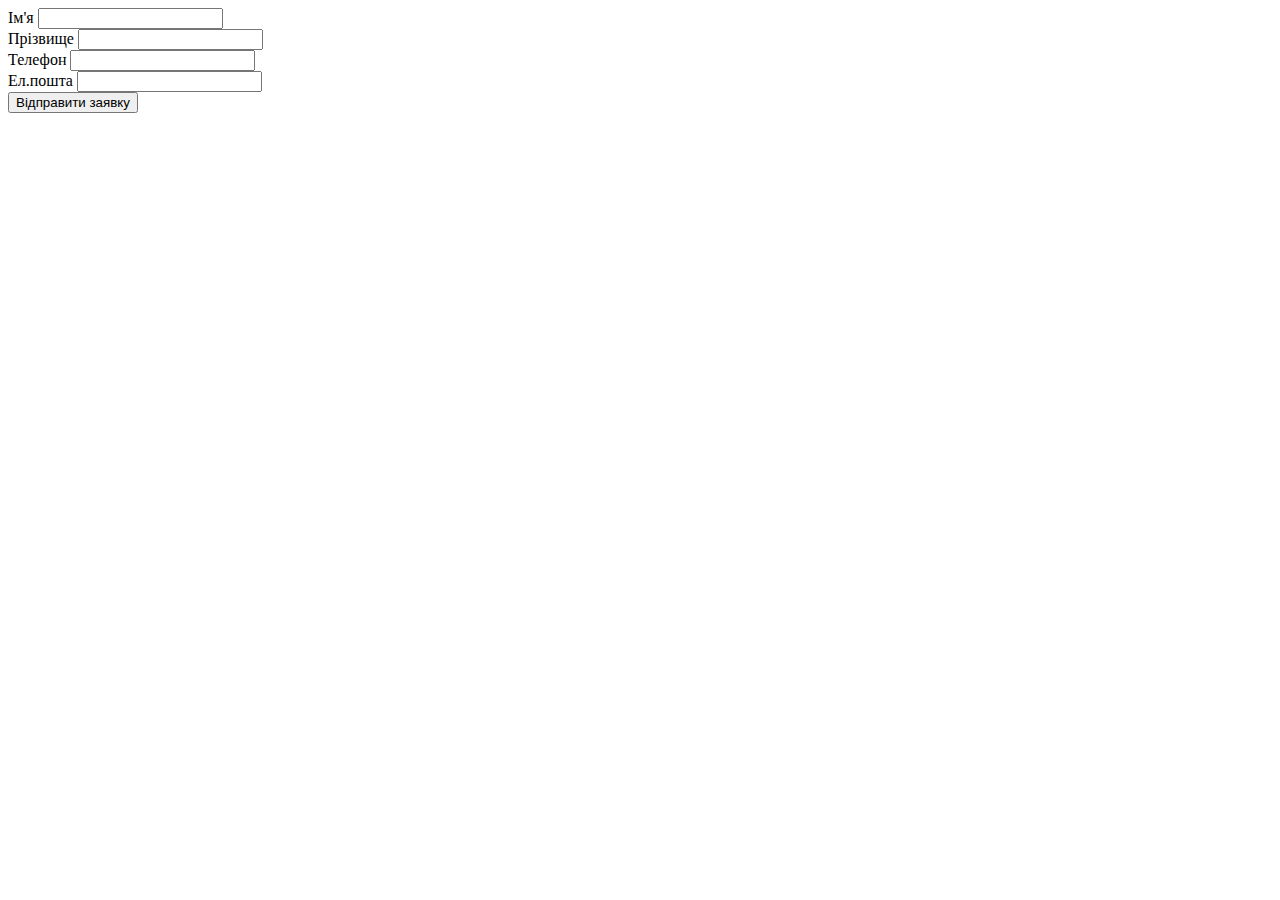
<file: index.html>
<!DOCTYPE html>
<html lang="en">
  <head>
    <meta charset="UTF-8" />
    <meta http-equiv="X-UA-Compatible" content="IE=edge" />
    <meta name="viewport" content="width=device-width, initial-scale=1.0" />
    <title>Forms</title>
    <link rel="stylesheet" href="./css/styles.css" />
  </head>
  <!-- Виводимо ім'я, телефон та пошту
Display name, phone number and email -->

  <!-- Вибираємо теми, на які хочемо робити доповідь
Select the topics you would like to report on -->

  <!-- Вибираємо свій рівень розробника
Choose your developer level -->

  <!-- Вибираємо, на кого орієнтована доповідь
Choose who the report is aimed at -->

  <!-- Вибираємо час доповіді https://caniuse.com/#search=datetime-local
Choose the time of the report https://caniuse.com/#search=datetime-local -->

  <!-- Завантажуємо презентацію
Loading the presentation -->

  <!-- Залишаємо коментар
Leave a comment -->

  <!-- Підтверджуємо політику конфіденційності
We confirm the privacy policy -->

  <body>
    <!-- read guide!!! -->
    <form class="js-speaker-form">
      <label for="user-first-name">Ім'я</label>
      <input type="text" name="user-first-name" id="user-first-name" />
      <br />
      <label for="user-last-name">Прізвище</label>
      <input type="text" name="user-last-name" id="user-last-name" />
      <br />
      <label for="tel">Телефон</label>
      <input type="tel" name="phone" id="tel" />
      <br />
      <label for="email">Ел.пошта</label>
      <input type="email" name="email" id="email" />
      <br />
      <button type="submit">Відправити заявку</button>
      <!-- <input type="button" value="Відправити заявку" /> Difficult to use css -->
   
    <script>
      (() => {
        document
          .querySelector('.js-speaker-form')
          .addEventListener('submit', e => {
            e.preventDefault();

            new FormData(e.currentTarget).forEach((value, name) =>
              console.log(`${name}: ${value}`),
            );

            e.currentTarget.reset();
          });
      })();
    </script>
  </body>
</html>
</file>
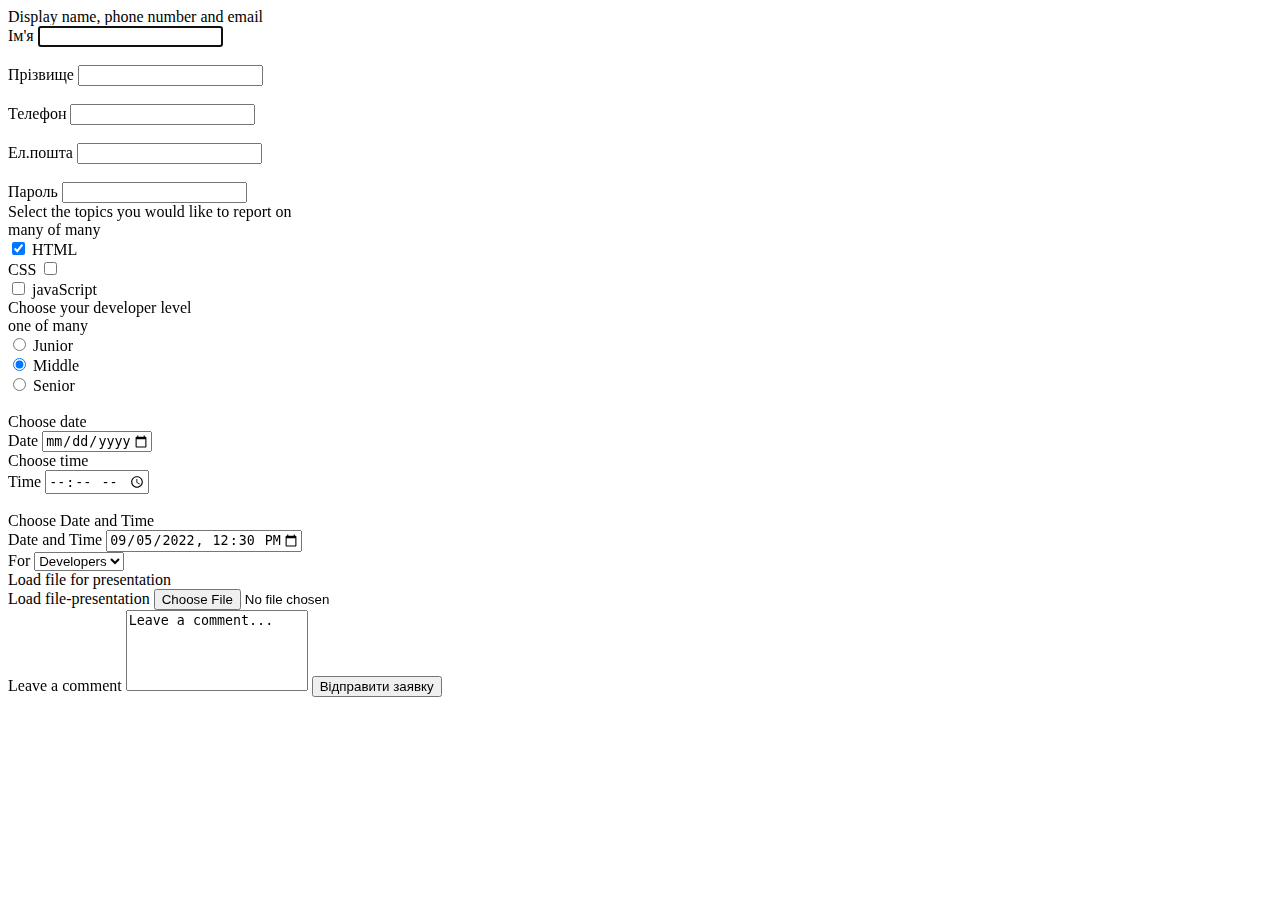
<file: form-autofocus-autocomplete.html>
<!DOCTYPE html>
<html lang="en">
  <head>
    <meta charset="UTF-8" />
    <meta http-equiv="X-UA-Compatible" content="IE=edge" />
    <meta name="viewport" content="width=device-width, initial-scale=1.0" />
    <title>form-autofocus-autocomplete</title>
    <link rel="stylesheet" href="./css/styles.css" />
  </head>
  <!-- Підтверджуємо політику конфіденційності
We confirm the privacy policy -->

  <body>
    <!-- read guide!!! -->
    <!-- ** text. tel, email fields: Виводимо ім'я, телефон та пошту
    Display name, phone number and email -->
    <form class="js-speaker-form">
      <p>Display name, phone number and email</p>

      <label for="user-first-name">Ім'я</label>
      <!-- autofocus only on one element on page -->
      <input
        type="text"
        name="user-first-name"
        id="user-first-name"
        autofocus
      />
      <br /><br />
      <label for="user-last-name">Прізвище</label>
      <input type="text" name="user-last-name" id="user-last-name" />
      <br /><br />
      <label for="tel">Телефон</label>
      <input type="tel" name="phone" id="tel" autocomplete="on" />
      <br /><br />
      <label for="email">Ел.пошта</label>
      <input type="email" name="email" id="email" />
      <br />
      <br />
      <label for="password">Пароль</label>
      <input type="password" name="password" id="password" autocomplete="off" />
      <br />
      <!-- ** Checkboxes: Вибираємо теми, на які хочемо робити доповідь
        Select the topics you would like to report on -->
      <p>Select the topics you would like to report on</p>
      <p>many of many</p>
      <!-- name must be the same not topic-1, topic-2, topic-3 ect. -->
      <!-- fieldset - can't use flexbox so use div -->
      <div role="group">
        <input type="checkbox" name="topic" value="HTML" id="html" checked />
        <label for="html">HTML</label>
        <br />
        <label for="css">CSS</label>
        <input type="checkbox" name="topic" value="CSS" id="css" />
        <br />
        <input
          type="checkbox"
          name="topic"
          value="javaScript"
          id="javascript"
        />
        <label for="javascript">javaScript</label>
        <br />
      </div>
      <!-- ** Radio button: Вибираємо свій рівень розробника
      Choose your developer level -->
      <p>Choose your developer level</p>
      <p>one of many</p>
      <div role="group">
        <input type="radio" name="level" value="junior" id="junior" />
        <label for="junior">Junior</label>
        <br />
        <input type="radio" name="level" value="middle" id="middle" checked />
        <label for="middle">Middle</label>
        <br />
        <input type="radio" name="level" value="senior" id="senior" />
        <label for="senior">Senior</label>
      </div>
      <br />
      <!-- Вибираємо час доповіді https://caniuse.com/#search=datetime-local
Choose the time of the report https://caniuse.com/#search=datetime-local -->

      <p>Choose date</p>
      <label for="date">Date</label>
      <input
        type="date"
        name="date"
        id="date"
        min="2022-09-01"
        max="2022-09-07"
      />
      <br />
      <p>Choose time</p>
      <label for="time">Time</label>
      <input type="time" name="time" id="time" min="10:30" max="12:12" />
      <br />
      <br />
      <p>Choose Date and Time</p>
      <label for="datetime">Date and Time</label>
      <input
        type="datetime-local"
        name="datetime"
        id="datetime"
        value="2022-09-05T12:30"
        min="2022-09-01T10:10"
        max="2022-09-07T12:12"
      />
      <br />

      <!-- ** Select: Вибираємо, на кого орієнтована доповідь
        Choose who the report is aimed at -->
      <!-- The second value will be selected initially -->
      <label for="choice">For</label>
      <select name="choice" id="choice">
        <option value="boss">Boss</option>
        <option value="developer" selected>Developers</option>
        <option value="front-end">Front End</option>
      </select>
      <br />

      <!-- Завантажуємо презентацію
Loading the presentation -->
      <p>Load file for presentation</p>
      <label for="pdf">Load file-presentation</label>
      <input type="file" name="pdf" id="pdf" />
      <br />

      <!-- Залишаємо коментар
Leave a comment -->
      <!-- <p>Leave a comment</p> -->
      <label for="comments">Leave a comment</label>
      <textarea name="comments" id="comments" rows="5">
Leave a comment...</textarea
      >
      <!-- ** button OR input button: Вибираємо кнопки
        Select the buttons -->
      <button type="submit">Відправити заявку</button>
      <!-- <input type="button" value="Відправити заявку" /> Difficult to use css -->
    </form>
    <script>
      (() => {
        document
          .querySelector('.js-speaker-form')
          .addEventListener('submit', e => {
            e.preventDefault();

            new FormData(e.currentTarget).forEach((value, name) =>
              console.log(`${name}: ${value}`),
            );

            e.currentTarget.reset();
          });
      })();
    </script>
  </body>
</html>
</file>
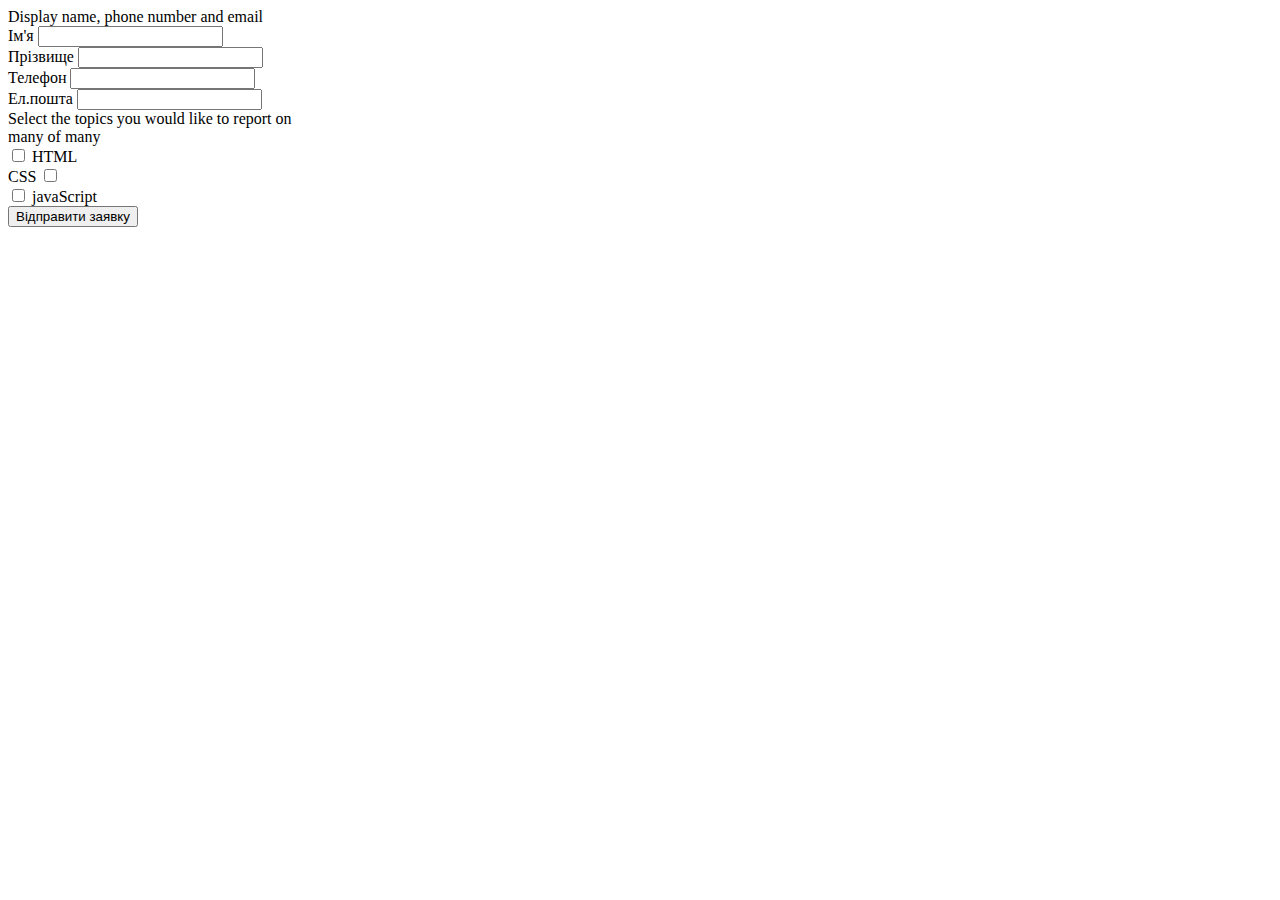
<file: form-checkboxes.html>
<!DOCTYPE html>
<html lang="en">
  <head>
    <meta charset="UTF-8" />
    <meta http-equiv="X-UA-Compatible" content="IE=edge" />
    <meta name="viewport" content="width=device-width, initial-scale=1.0" />
    <title>form-checkboxes</title>
    <link rel="stylesheet" href="./css/styles.css" />
  </head>

  <!-- Вибираємо свій рівень розробника
Choose your developer level -->

  <!-- Вибираємо, на кого орієнтована доповідь
Choose who the report is aimed at -->

  <!-- Вибираємо час доповіді https://caniuse.com/#search=datetime-local
Choose the time of the report https://caniuse.com/#search=datetime-local -->

  <!-- Завантажуємо презентацію
Loading the presentation -->

  <!-- Залишаємо коментар
Leave a comment -->

  <!-- Підтверджуємо політику конфіденційності
We confirm the privacy policy -->

  <body>
    <!-- read guide!!! -->
    <!-- ** text. tel, email fields: Виводимо ім'я, телефон та пошту
    Display name, phone number and email -->
    <form class="js-speaker-form">
      <p>Display name, phone number and email</p>

      <label for="user-first-name">Ім'я</label>
      <input type="text" name="user-first-name" id="user-first-name" />
      <br />
      <label for="user-last-name">Прізвище</label>
      <input type="text" name="user-last-name" id="user-last-name" />
      <br />
      <label for="tel">Телефон</label>
      <input type="tel" name="phone" id="tel" />
      <br />
      <label for="email">Ел.пошта</label>
      <input type="email" name="email" id="email" />
      <br />
      <!-- ** Checkboxes: Вибираємо теми, на які хочемо робити доповідь
        Select the topics you would like to report on -->
      <p>Select the topics you would like to report on</p>
      <p>many of many</p>
      <!-- name must be the same not topic-1, topic-2, topic-3 ect. -->
      <!-- fieldset - can't use flexbox so use div -->
      <div role="group">
        <input type="checkbox" name="topic" value="HTML" id="html" />
        <label for="html">HTML</label>
        <br />
        <label for="css">CSS</label>
        <input type="checkbox" name="topic" value="CSS" id="css" />
        <br />
        <input
          type="checkbox"
          name="topic"
          value="javaScript"
          id="javascript"
        />
        <label for="javascript">javaScript</label>
        <br />
      </div>
      <!-- ** button OR input button: Вибираємо кнопки
        Select the buttons -->
      <button type="submit">Відправити заявку</button>
      <!-- <input type="button" value="Відправити заявку" /> Difficult to use css -->
    </form>
    <script>
      (() => {
        document
          .querySelector('.js-speaker-form')
          .addEventListener('submit', e => {
            e.preventDefault();

            new FormData(e.currentTarget).forEach((value, name) =>
              console.log(`${name}: ${value}`),
            );

            e.currentTarget.reset();
          });
      })();
    </script>
  </body>
</html>
</file>
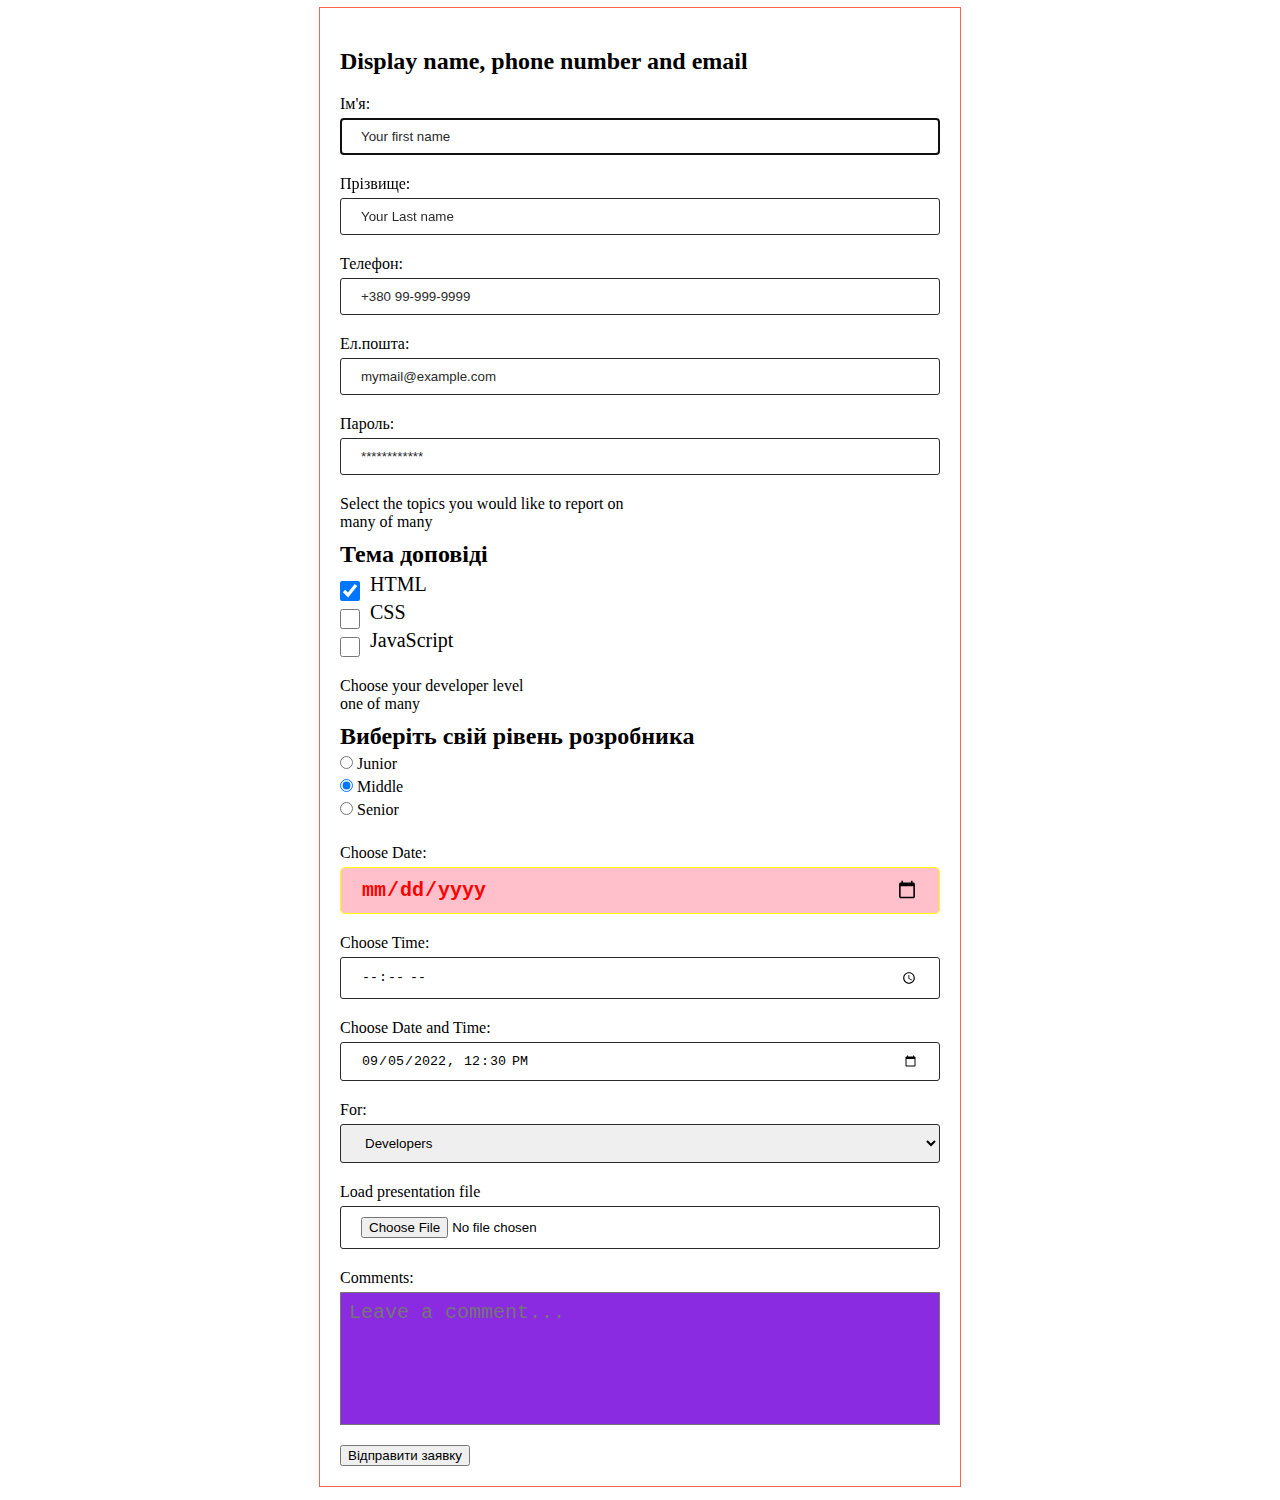
<file: form-css-styling.html>
<!DOCTYPE html>
<html lang="en">
  <head>
    <meta charset="UTF-8" />
    <meta http-equiv="X-UA-Compatible" content="IE=edge" />
    <meta name="viewport" content="width=device-width, initial-scale=1.0" />
    <title>form-css-styling</title>
    <link rel="stylesheet" href="./css/styles.css" />
  </head>
  <!-- Підтверджуємо політику конфіденційності
We confirm the privacy policy -->

  <body>
    <!-- read guide!!! -->
    <!-- ** text. tel, email fields: Виводимо ім'я, телефон та пошту
Display name, phone number and email -->
    <form class="form js-speaker-form">
      <div class="form-field">
        <h2>Display name, phone number and email</h2>

        <label for="user-first-name" class="form-label">Ім'я: </label>
        <!-- autofocus only on one element on page -->
        <input
          class="form-input"
          type="text"
          name="user-first-name"
          id="user-first-name"
          autofocus
          placeholder="Your first name"
        />
      </div>
      <div class="form-field">
        <label for="user-last-name" class="form-label">Прізвище: </label>
        <input
          type="text"
          name="user-last-name"
          id="user-last-name"
          placeholder="Your Last name"
        />
      </div>
      <div class="form-field">
        <label for="tel" class="form-label">Телефон: </label>
        <input
          type="tel"
          name="phone"
          id="tel"
          autocomplete="on"
          placeholder="+380 99-999-9999"
        />
      </div>
      <div class="form-field">
        <label for="email" class="form-label">Ел.пошта: </label>
        <input
          type="email"
          name="email"
          id="email"
          placeholder="mymail@example.com"
        />
      </div>
      <div class="form-field">
        <label for="password" class="form-label">Пароль: </label>
        <input
          type="password"
          name="password"
          id="password"
          autocomplete="off"
          placeholder="************"
        />
      </div>
      <div class="form-field">
        <!-- ** Checkboxes: Вибираємо теми, на які хочемо робити доповідь
Select the topics you would like to report on -->
        <p>Select the topics you would like to report on</p>
        <p>many of many</p>
        <!-- name must be the same not topic-1, topic-2, topic-3 ect. -->
        <!-- fieldset - can't use flexbox so use div -->
        <div role="group" class="group">
          <h2 class="group-title">Тема доповіді</h2>
          <ul class="topic-options">
            <li class="topic-options-item">
              <input
                type="checkbox"
                class="topic-options-checkbox"
                name="topic"
                value="HTML"
                id="html"
                checked
              />
              <label for="html" class="topic-options-label">HTML</label>
            </li>
            <li>
              <input
                type="checkbox"
                class="topic-options-checkbox"
                name="topic"
                value="CSS"
                id="css"
              />
              <label for="css" class="topic-options-label">CSS</label>
            </li>
            <li>
              <input
                type="checkbox"
                class="topic-options-checkbox"
                name="topic"
                value="javaScript"
                id="javascript"
              />
              <label for="javascript" class="topic-options-label"
                >JavaScript</label
              >
            </li>
          </ul>
        </div>
      </div>

      <!-- ** Radio button: Вибираємо свій рівень розробника
Choose your developer level -->
      <div class="form-field">
        <p>Choose your developer level</p>
        <p>one of many</p>
        <div role="group" class="group">
          <h2 class="group-title">Виберіть свій рівень розробника</h2>
          <ul class="developer-levels">
            <li class="developer-levels-item">
              <input
                type="radio"
                class="developer-levels-radio"
                name="level"
                value="junior"
                id="junior"
              />
              <label for="junior" class="form-label">Junior</label>
            </li>
            <li class="developer-levels-item">
              <input
                type="radio"
                class="developer-levels-radio"
                name="level"
                value="middle"
                id="middle"
                checked
              />
              <label for="middle" class="form-label">Middle</label>
            </li>
            <li class="developer-levels-item">
              <input
                type="radio"
                class="developer-levels-radio"
                name="level"
                value="senior"
                id="senior"
              />
              <label for="senior" class="form-label">Senior</label>
            </li>
          </ul>
        </div>
      </div>
      <div class="form-field">
        <!-- Вибираємо час доповіді https://caniuse.com/#search=datetime-local
Choose the time of the report https://caniuse.com/#search=datetime-local -->

        <!-- <p>Choose date</p> -->
        <label for="date" class="form-label">Choose Date: </label>
        <input
          type="date"
          name="date"
          id="date"
          class="date"
          min="2022-09-01"
          max="2022-09-07"
        />
      </div>
      <div class="form-field">
        <!-- <p>Choose time</p> -->
        <label for="time" class="form-label">Choose Time: </label>
        <input type="time" name="time" id="time" min="10:30" max="12:12" />
      </div>
      <div class="form-field">
        <!-- <p>Choose Date and Time</p> -->
        <label for="datetime" class="form-label">Choose Date and Time: </label>
        <input
          type="datetime-local"
          name="datetime"
          id="datetime"
          value="2022-09-05T12:30"
          min="2022-09-01T10:10"
          max="2022-09-07T12:12"
        />
      </div>
      <div class="form-field">
        <!-- ** Select: Вибираємо, на кого орієнтована доповідь
Choose who the report is aimed at -->
        <!-- The second value will be selected initially -->
        <label for="choice" class="form-label">For: </label>
        <select name="choice" id="choice">
          <option value="boss">Boss</option>
          <option value="developer" selected>Developers</option>
          <option value="front-end">Front End</option>
        </select>
      </div>
      <div class="form-field">
        <!-- Завантажуємо презентацію
Loading the presentation -->
        <!-- <p>Load file for presentation</p> -->
        <label for="pdf" class="form-label">Load presentation file</label>
        <input type="file" name="pdf" id="pdf" />
      </div>
      <div class="form-field">
        <!-- Залишаємо коментар
Leave a comment -->
        <!-- <p>Leave a comment</p> -->
        <label for="comments" class="form-label">Comments: </label>
        <textarea
          name="comments"
          id="comments"
          class="text-comments"
          rows="5"
          placeholder="Leave a comment..."
        ></textarea>
      </div>

      <!-- ** button OR input button: Вибираємо кнопки
Select the buttons -->
      <button type="submit">Відправити заявку</button>
      <!-- <input type="button" value="Відправити заявку" /> Difficult to use css -->
    </form>
    <script>
      (() => {
        document
          .querySelector('.js-speaker-form')
          .addEventListener('submit', e => {
            e.preventDefault();

            new FormData(e.currentTarget).forEach((value, name) =>
              console.log(`${name}: ${value}`),
            );

            e.currentTarget.reset();
          });
      })();
    </script>
  </body>
</html>
</file>
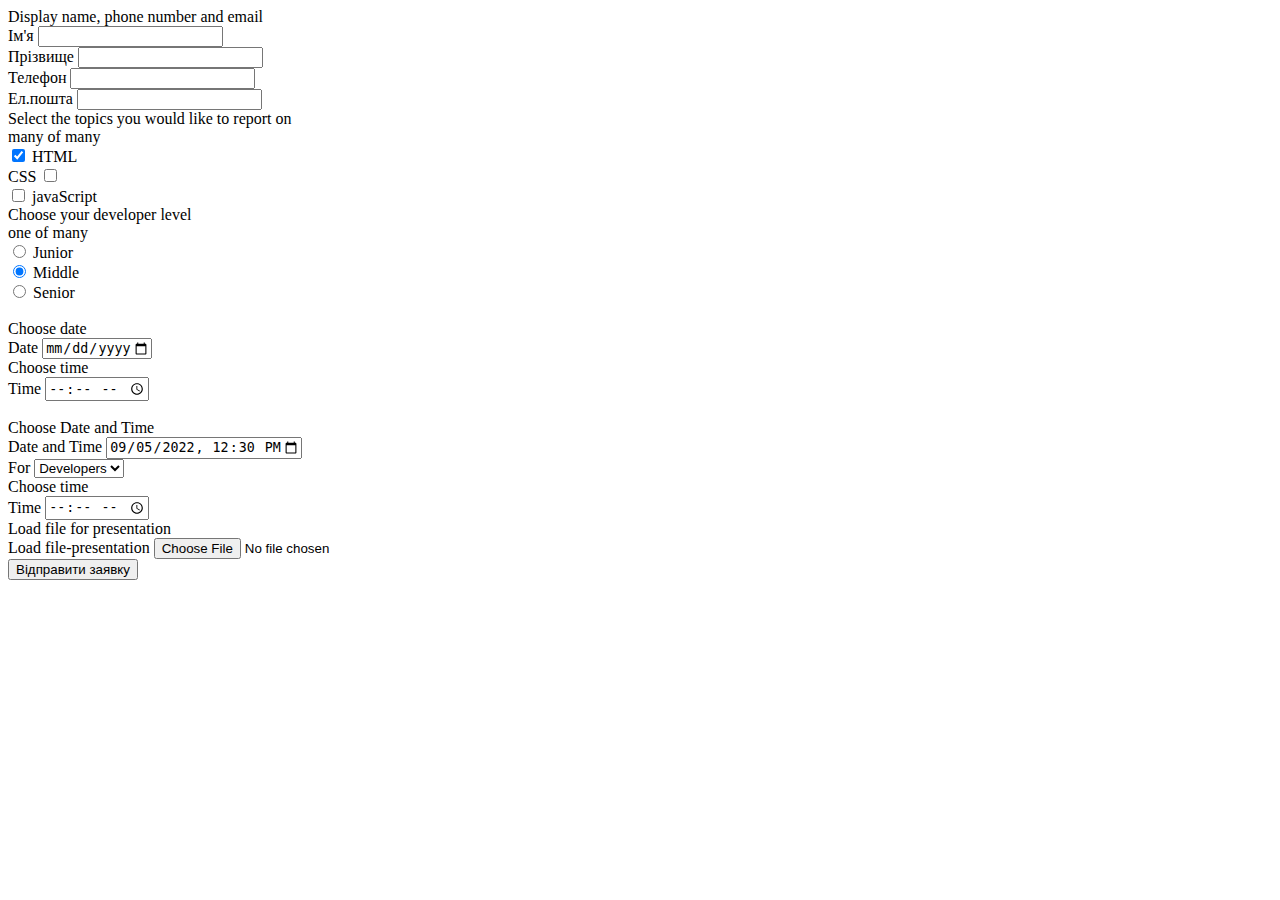
<file: form-load-file.html>
<!DOCTYPE html>
<html lang="en">
  <head>
    <meta charset="UTF-8" />
    <meta http-equiv="X-UA-Compatible" content="IE=edge" />
    <meta name="viewport" content="width=device-width, initial-scale=1.0" />
    <title>form-load-file</title>
    <link rel="stylesheet" href="./css/styles.css" />
  </head>

  <!-- Залишаємо коментар
Leave a comment -->

  <!-- Підтверджуємо політику конфіденційності
We confirm the privacy policy -->

  <body>
    <!-- read guide!!! -->
    <!-- ** text. tel, email fields: Виводимо ім'я, телефон та пошту
    Display name, phone number and email -->
    <form class="js-speaker-form">
      <p>Display name, phone number and email</p>

      <label for="user-first-name">Ім'я</label>
      <input type="text" name="user-first-name" id="user-first-name" />
      <br />
      <label for="user-last-name">Прізвище</label>
      <input type="text" name="user-last-name" id="user-last-name" />
      <br />
      <label for="tel">Телефон</label>
      <input type="tel" name="phone" id="tel" />
      <br />
      <label for="email">Ел.пошта</label>
      <input type="email" name="email" id="email" />
      <br />
      <!-- ** Checkboxes: Вибираємо теми, на які хочемо робити доповідь
        Select the topics you would like to report on -->
      <p>Select the topics you would like to report on</p>
      <p>many of many</p>
      <!-- name must be the same not topic-1, topic-2, topic-3 ect. -->
      <!-- fieldset - can't use flexbox so use div -->
      <div role="group">
        <input type="checkbox" name="topic" value="HTML" id="html" checked />
        <label for="html">HTML</label>
        <br />
        <label for="css">CSS</label>
        <input type="checkbox" name="topic" value="CSS" id="css" />
        <br />
        <input
          type="checkbox"
          name="topic"
          value="javaScript"
          id="javascript"
        />
        <label for="javascript">javaScript</label>
        <br />
      </div>
      <!-- ** Radio button: Вибираємо свій рівень розробника
      Choose your developer level -->
      <p>Choose your developer level</p>
      <p>one of many</p>
      <div role="group">
        <input type="radio" name="level" value="junior" id="junior" />
        <label for="junior">Junior</label>
        <br />
        <input type="radio" name="level" value="middle" id="middle" checked />
        <label for="middle">Middle</label>
        <br />
        <input type="radio" name="level" value="senior" id="senior" />
        <label for="senior">Senior</label>
      </div>
      <br />
      <!-- Вибираємо час доповіді https://caniuse.com/#search=datetime-local
Choose the time of the report https://caniuse.com/#search=datetime-local -->

      <p>Choose date</p>
      <label for="date">Date</label>
      <input
        type="date"
        name="date"
        id="date"
        min="2022-09-01"
        max="2022-09-07"
      />
      <br />
      <p>Choose time</p>
      <label for="time">Time</label>
      <input type="time" name="time" id="time" min="10:30" max="12:12" />
      <br />
      <br />
      <p>Choose Date and Time</p>
      <label for="datetime">Date and Time</label>
      <input
        type="datetime-local"
        name="datetime"
        id="datetime"
        value="2022-09-05T12:30"
        min="2022-09-01T10:10"
        max="2022-09-07T12:12"
      />
      <br />

      <!-- ** Select: Вибираємо, на кого орієнтована доповідь
        Choose who the report is aimed at -->
      <!-- The second value will be selected initially -->
      <label for="choice">For</label>
      <select name="choice" id="choice">
        <option value="boss">Boss</option>
        <option value="developer" selected>Developers</option>
        <option value="front-end">Front End</option>
      </select>
      <br />

      <p>Choose time</p>
      <label for="time">Time</label>
      <input type="time" name="time" id="time" min="10:30" max="12:12" />
      <br />

      <!-- Завантажуємо презентацію
Loading the presentation -->
      <p>Load file for presentation</p>
      <label for="pdf">Load file-presentation</label>
      <input type="file" name="pdf" id="pdf" />
      <br />
      <!-- ** button OR input button: Вибираємо кнопки
        Select the buttons -->
      <button type="submit">Відправити заявку</button>
      <!-- <input type="button" value="Відправити заявку" /> Difficult to use css -->
    </form>
    <script>
      (() => {
        document
          .querySelector('.js-speaker-form')
          .addEventListener('submit', e => {
            e.preventDefault();

            new FormData(e.currentTarget).forEach((value, name) =>
              console.log(`${name}: ${value}`),
            );

            e.currentTarget.reset();
          });
      })();
    </script>
  </body>
</html>
</file>
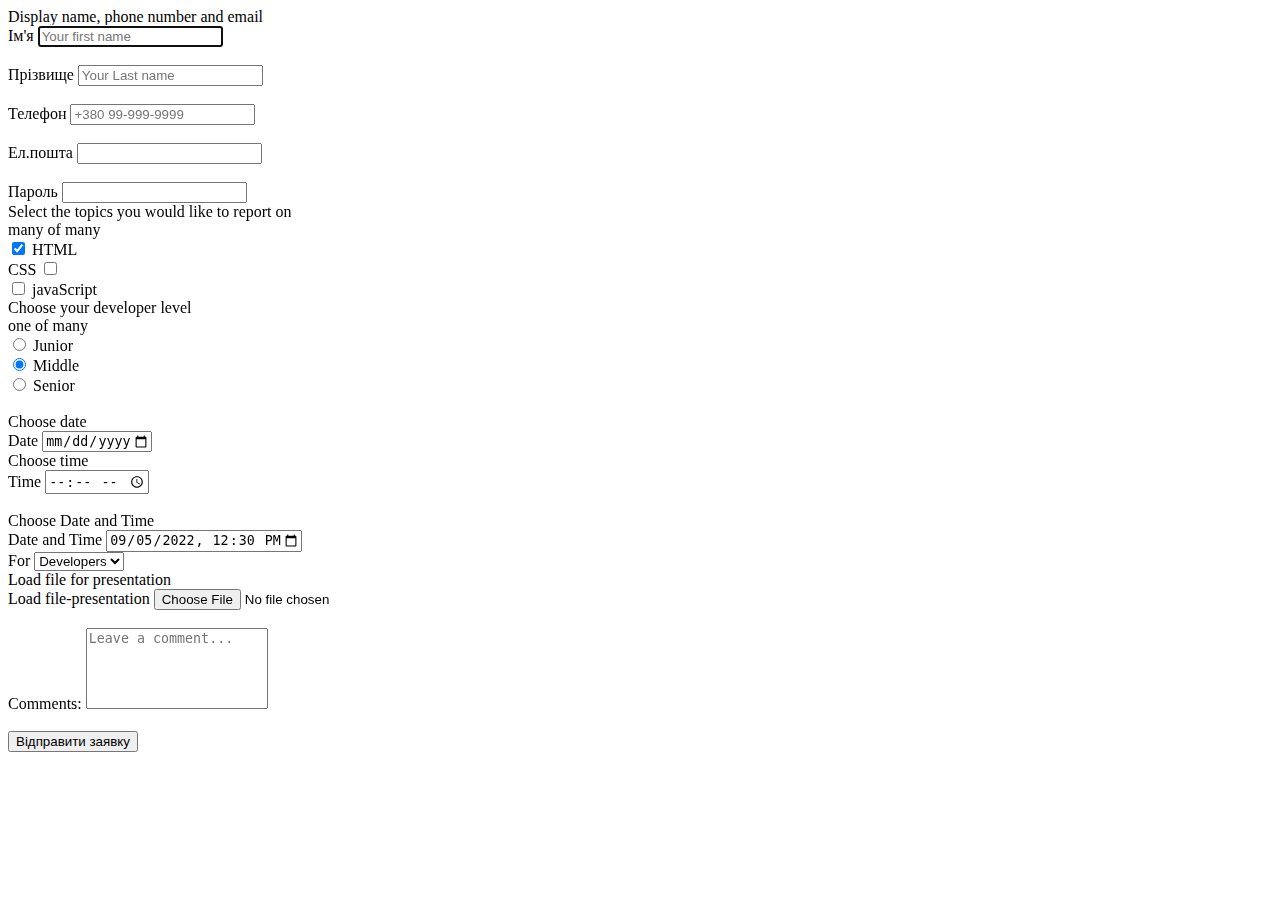
<file: form-placeholder.html>
<!DOCTYPE html>
<html lang="en">
  <head>
    <meta charset="UTF-8" />
    <meta http-equiv="X-UA-Compatible" content="IE=edge" />
    <meta name="viewport" content="width=device-width, initial-scale=1.0" />
    <title>form-placeholder</title>
    <link rel="stylesheet" href="./css/styles.css" />
  </head>
  <!-- Підтверджуємо політику конфіденційності
We confirm the privacy policy -->

  <body>
    <!-- read guide!!! -->
    <!-- ** text. tel, email fields: Виводимо ім'я, телефон та пошту
    Display name, phone number and email -->
    <form class="js-speaker-form">
      <p>Display name, phone number and email</p>

      <label for="user-first-name">Ім'я</label>
      <!-- autofocus only on one element on page -->
      <input
        type="text"
        name="user-first-name"
        id="user-first-name"
        autofocus
        placeholder="Your first name"
      />
      <br /><br />
      <label for="user-last-name">Прізвище</label>
      <input
        type="text"
        name="user-last-name"
        id="user-last-name"
        placeholder="Your Last name"
      />
      <br /><br />
      <label for="tel">Телефон</label>
      <input
        type="tel"
        name="phone"
        id="tel"
        autocomplete="on"
        placeholder="+380 99-999-9999"
      />
      <br /><br />
      <label for="email">Ел.пошта</label>
      <input type="email" name="email" id="email" />
      <br />
      <br />
      <label for="password">Пароль</label>
      <input type="password" name="password" id="password" autocomplete="off" />
      <br />
      <!-- ** Checkboxes: Вибираємо теми, на які хочемо робити доповідь
        Select the topics you would like to report on -->
      <p>Select the topics you would like to report on</p>
      <p>many of many</p>
      <!-- name must be the same not topic-1, topic-2, topic-3 ect. -->
      <!-- fieldset - can't use flexbox so use div -->
      <div role="group">
        <input type="checkbox" name="topic" value="HTML" id="html" checked />
        <label for="html">HTML</label>
        <br />
        <label for="css">CSS</label>
        <input type="checkbox" name="topic" value="CSS" id="css" />
        <br />
        <input
          type="checkbox"
          name="topic"
          value="javaScript"
          id="javascript"
        />
        <label for="javascript">javaScript</label>
        <br />
      </div>
      <!-- ** Radio button: Вибираємо свій рівень розробника
      Choose your developer level -->
      <p>Choose your developer level</p>
      <p>one of many</p>
      <div role="group">
        <input type="radio" name="level" value="junior" id="junior" />
        <label for="junior">Junior</label>
        <br />
        <input type="radio" name="level" value="middle" id="middle" checked />
        <label for="middle">Middle</label>
        <br />
        <input type="radio" name="level" value="senior" id="senior" />
        <label for="senior">Senior</label>
      </div>
      <br />
      <!-- Вибираємо час доповіді https://caniuse.com/#search=datetime-local
Choose the time of the report https://caniuse.com/#search=datetime-local -->

      <p>Choose date</p>
      <label for="date">Date</label>
      <input
        type="date"
        name="date"
        id="date"
        min="2022-09-01"
        max="2022-09-07"
      />
      <br />
      <p>Choose time</p>
      <label for="time">Time</label>
      <input type="time" name="time" id="time" min="10:30" max="12:12" />
      <br />
      <br />
      <p>Choose Date and Time</p>
      <label for="datetime">Date and Time</label>
      <input
        type="datetime-local"
        name="datetime"
        id="datetime"
        value="2022-09-05T12:30"
        min="2022-09-01T10:10"
        max="2022-09-07T12:12"
      />
      <br />

      <!-- ** Select: Вибираємо, на кого орієнтована доповідь
        Choose who the report is aimed at -->
      <!-- The second value will be selected initially -->
      <label for="choice">For</label>
      <select name="choice" id="choice">
        <option value="boss">Boss</option>
        <option value="developer" selected>Developers</option>
        <option value="front-end">Front End</option>
      </select>
      <br />

      <!-- Завантажуємо презентацію
Loading the presentation -->
      <p>Load file for presentation</p>
      <label for="pdf">Load file-presentation</label>
      <input type="file" name="pdf" id="pdf" />
      <br /><br />

      <!-- Залишаємо коментар
Leave a comment -->
      <!-- <p>Leave a comment</p> -->
      <label for="comments">Comments:</label>
      <textarea
        name="comments"
        id="comments"
        rows="5"
        placeholder="Leave a comment..."
      ></textarea>
      <br /><br />
      <!-- ** button OR input button: Вибираємо кнопки
        Select the buttons -->
      <button type="submit">Відправити заявку</button>
      <!-- <input type="button" value="Відправити заявку" /> Difficult to use css -->
    </form>
    <script>
      (() => {
        document
          .querySelector('.js-speaker-form')
          .addEventListener('submit', e => {
            e.preventDefault();

            new FormData(e.currentTarget).forEach((value, name) =>
              console.log(`${name}: ${value}`),
            );

            e.currentTarget.reset();
          });
      })();
    </script>
  </body>
</html>
</file>
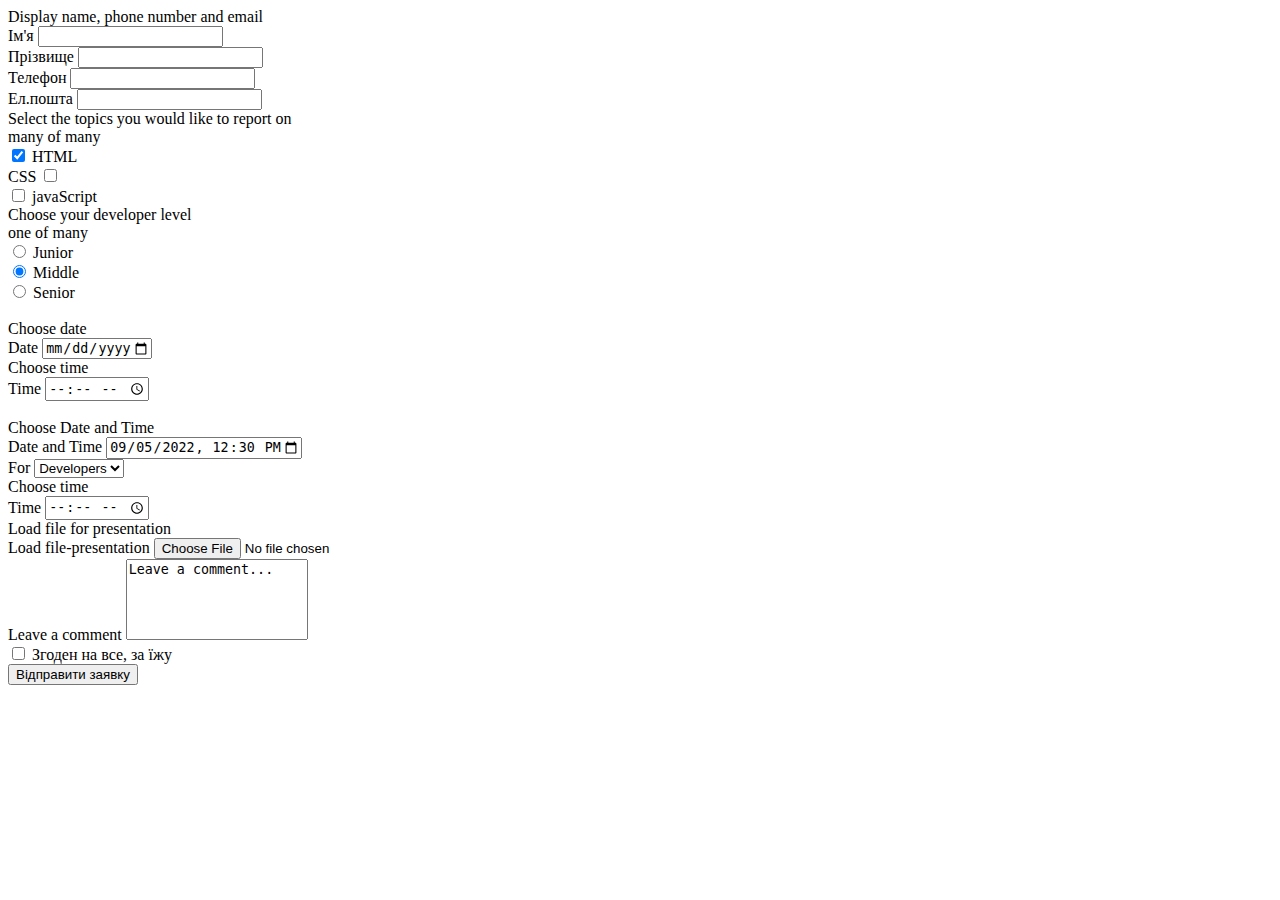
<file: form-policy.html>
<!DOCTYPE html>
<html lang="en">
  <head>
    <meta charset="UTF-8" />
    <meta http-equiv="X-UA-Compatible" content="IE=edge" />
    <meta name="viewport" content="width=device-width, initial-scale=1.0" />
    <title>form-policy</title>
    <link rel="stylesheet" href="./css/styles.css" />
  </head>

  <body>
    <!-- read guide!!! -->
    <!-- ** text. tel, email fields: Виводимо ім'я, телефон та пошту
    Display name, phone number and email -->
    <form class="js-speaker-form">
      <p>Display name, phone number and email</p>

      <label for="user-first-name">Ім'я</label>
      <input type="text" name="user-first-name" id="user-first-name" />
      <br />
      <label for="user-last-name">Прізвище</label>
      <input type="text" name="user-last-name" id="user-last-name" />
      <br />
      <label for="tel">Телефон</label>
      <input type="tel" name="phone" id="tel" />
      <br />
      <label for="email">Ел.пошта</label>
      <input type="email" name="email" id="email" />
      <br />
      <!-- ** Checkboxes: Вибираємо теми, на які хочемо робити доповідь
        Select the topics you would like to report on -->
      <p>Select the topics you would like to report on</p>
      <p>many of many</p>
      <!-- name must be the same not topic-1, topic-2, topic-3 ect. -->
      <!-- fieldset - can't use flexbox so use div -->
      <div role="group">
        <input type="checkbox" name="topic" value="HTML" id="html" checked />
        <label for="html">HTML</label>
        <br />
        <label for="css">CSS</label>
        <input type="checkbox" name="topic" value="CSS" id="css" />
        <br />
        <input
          type="checkbox"
          name="topic"
          value="javaScript"
          id="javascript"
        />
        <label for="javascript">javaScript</label>
        <br />
      </div>
      <!-- ** Radio button: Вибираємо свій рівень розробника
      Choose your developer level -->
      <p>Choose your developer level</p>
      <p>one of many</p>
      <div role="group">
        <input type="radio" name="level" value="junior" id="junior" />
        <label for="junior">Junior</label>
        <br />
        <input type="radio" name="level" value="middle" id="middle" checked />
        <label for="middle">Middle</label>
        <br />
        <input type="radio" name="level" value="senior" id="senior" />
        <label for="senior">Senior</label>
      </div>
      <br />
      <!-- Вибираємо час доповіді https://caniuse.com/#search=datetime-local
Choose the time of the report https://caniuse.com/#search=datetime-local -->

      <p>Choose date</p>
      <label for="date">Date</label>
      <input
        type="date"
        name="date"
        id="date"
        min="2022-09-01"
        max="2022-09-07"
      />
      <br />
      <p>Choose time</p>
      <label for="time">Time</label>
      <input type="time" name="time" id="time" min="10:30" max="12:12" />
      <br />
      <br />
      <p>Choose Date and Time</p>
      <label for="datetime">Date and Time</label>
      <input
        type="datetime-local"
        name="datetime"
        id="datetime"
        value="2022-09-05T12:30"
        min="2022-09-01T10:10"
        max="2022-09-07T12:12"
      />
      <br />

      <!-- ** Select: Вибираємо, на кого орієнтована доповідь
        Choose who the report is aimed at -->
      <!-- The second value will be selected initially -->
      <label for="choice">For</label>
      <select name="choice" id="choice">
        <option value="boss">Boss</option>
        <option value="developer" selected>Developers</option>
        <option value="front-end">Front End</option>
      </select>
      <br />

      <p>Choose time</p>
      <label for="time">Time</label>
      <input type="time" name="time" id="time" min="10:30" max="12:12" />
      <br />

      <!-- Завантажуємо презентацію
Loading the presentation -->
      <p>Load file for presentation</p>
      <label for="pdf">Load file-presentation</label>
      <input type="file" name="pdf" id="pdf" />
      <br />

      <!-- Залишаємо коментар
Leave a comment -->
      <!-- <p>Leave a comment</p> -->
      <label for="comments">Leave a comment</label>
      <textarea name="comments" id="comments" rows="5">
Leave a comment...</textarea
      >
      <br />
      <!-- Підтверджуємо політику конфіденційності
We confirm the privacy policy -->
      <input type="checkbox" name="policy" value="policy" id="policy" />
      <label for="policy">Згоден на все, за їжу</label>
      <br />

      <!-- ** button OR input button: Вибираємо кнопки
        Select the buttons -->
      <button type="submit">Відправити заявку</button>
      <!-- <input type="button" value="Відправити заявку" /> Difficult to use css -->
    </form>
    <script>
      (() => {
        document
          .querySelector('.js-speaker-form')
          .addEventListener('submit', e => {
            e.preventDefault();

            new FormData(e.currentTarget).forEach((value, name) =>
              console.log(`${name}: ${value}`),
            );

            e.currentTarget.reset();
          });
      })();
    </script>
  </body>
</html>
</file>
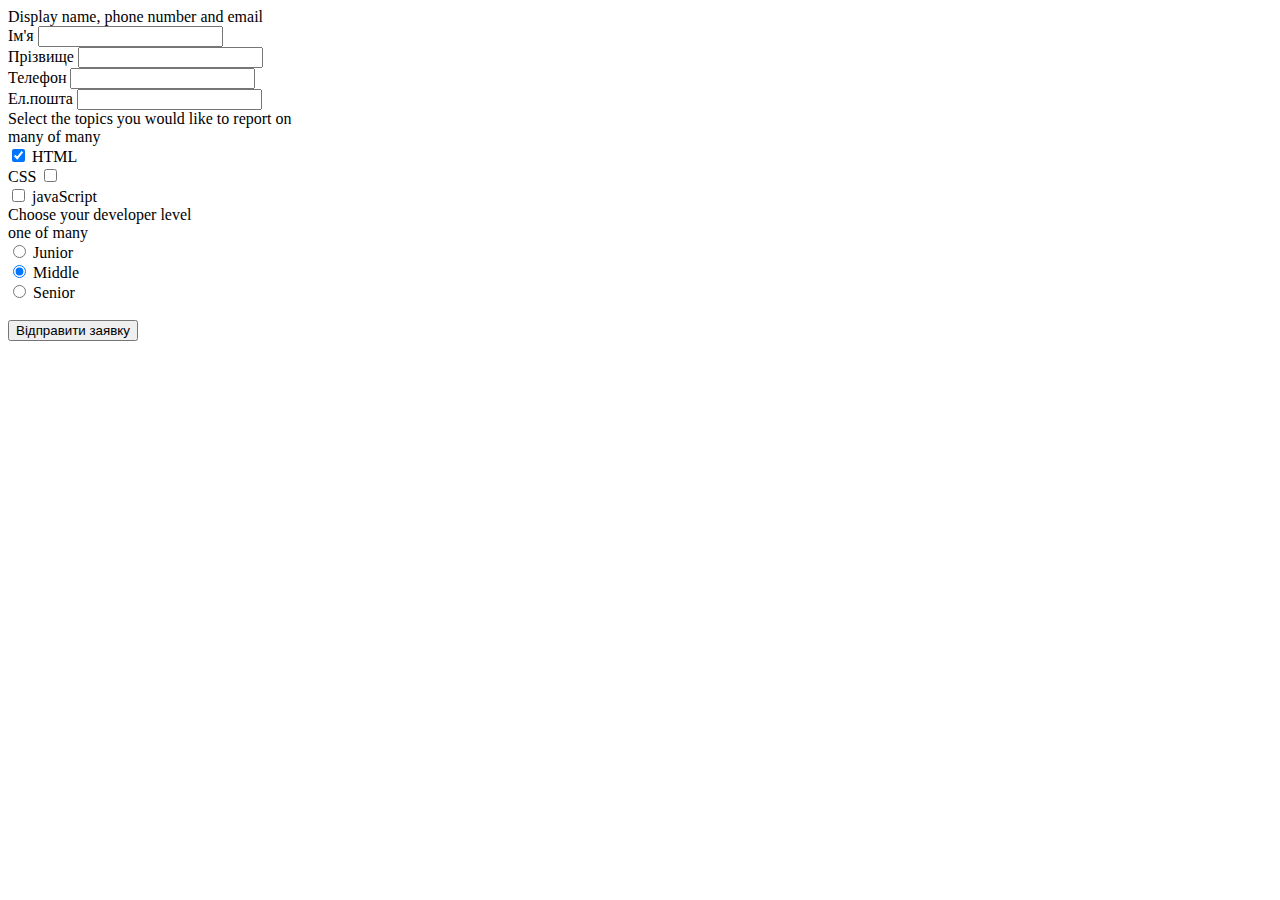
<file: form-radio-buttons.html>
<!DOCTYPE html>
<html lang="en">
  <head>
    <meta charset="UTF-8" />
    <meta http-equiv="X-UA-Compatible" content="IE=edge" />
    <meta name="viewport" content="width=device-width, initial-scale=1.0" />
    <title>form-checkboxes</title>
    <link rel="stylesheet" href="./css/styles.css" />
  </head>

  <!-- Вибираємо, на кого орієнтована доповідь
Choose who the report is aimed at -->

  <!-- Вибираємо час доповіді https://caniuse.com/#search=datetime-local
Choose the time of the report https://caniuse.com/#search=datetime-local -->

  <!-- Завантажуємо презентацію
Loading the presentation -->

  <!-- Залишаємо коментар
Leave a comment -->

  <!-- Підтверджуємо політику конфіденційності
We confirm the privacy policy -->

  <body>
    <!-- read guide!!! -->
    <!-- ** text. tel, email fields: Виводимо ім'я, телефон та пошту
    Display name, phone number and email -->
    <form class="js-speaker-form">
      <p>Display name, phone number and email</p>

      <label for="user-first-name">Ім'я</label>
      <input type="text" name="user-first-name" id="user-first-name" />
      <br />
      <label for="user-last-name">Прізвище</label>
      <input type="text" name="user-last-name" id="user-last-name" />
      <br />
      <label for="tel">Телефон</label>
      <input type="tel" name="phone" id="tel" />
      <br />
      <label for="email">Ел.пошта</label>
      <input type="email" name="email" id="email" />
      <br />
      <!-- ** Checkboxes: Вибираємо теми, на які хочемо робити доповідь
        Select the topics you would like to report on -->
      <p>Select the topics you would like to report on</p>
      <p>many of many</p>
      <!-- name must be the same not topic-1, topic-2, topic-3 ect. -->
      <!-- fieldset - can't use flexbox so use div -->
      <div role="group">
        <input type="checkbox" name="topic" value="HTML" id="html" checked />
        <label for="html">HTML</label>
        <br />
        <label for="css">CSS</label>
        <input type="checkbox" name="topic" value="CSS" id="css" />
        <br />
        <input
          type="checkbox"
          name="topic"
          value="javaScript"
          id="javascript"
        />
        <label for="javascript">javaScript</label>
        <br />
      </div>
      <!-- ** Radio button: Вибираємо свій рівень розробника
      Choose your developer level -->
      <p>Choose your developer level</p>
      <p>one of many</p>
      <div role="group">
        <input type="radio" name="level" value="junior" id="junior" />
        <label for="junior">Junior</label>
        <br />
        <input type="radio" name="level" value="middle" id="middle" checked />
        <label for="middle">Middle</label>
        <br />
        <input type="radio" name="level" value="senior" id="senior" />
        <label for="senior">Senior</label>
      </div>
      <br />
      <!-- ** button OR input button: Вибираємо кнопки
        Select the buttons -->
      <button type="submit">Відправити заявку</button>
      <!-- <input type="button" value="Відправити заявку" /> Difficult to use css -->
    </form>
    <script>
      (() => {
        document
          .querySelector('.js-speaker-form')
          .addEventListener('submit', e => {
            e.preventDefault();

            new FormData(e.currentTarget).forEach((value, name) =>
              console.log(`${name}: ${value}`),
            );

            e.currentTarget.reset();
          });
      })();
    </script>
  </body>
</html>
</file>
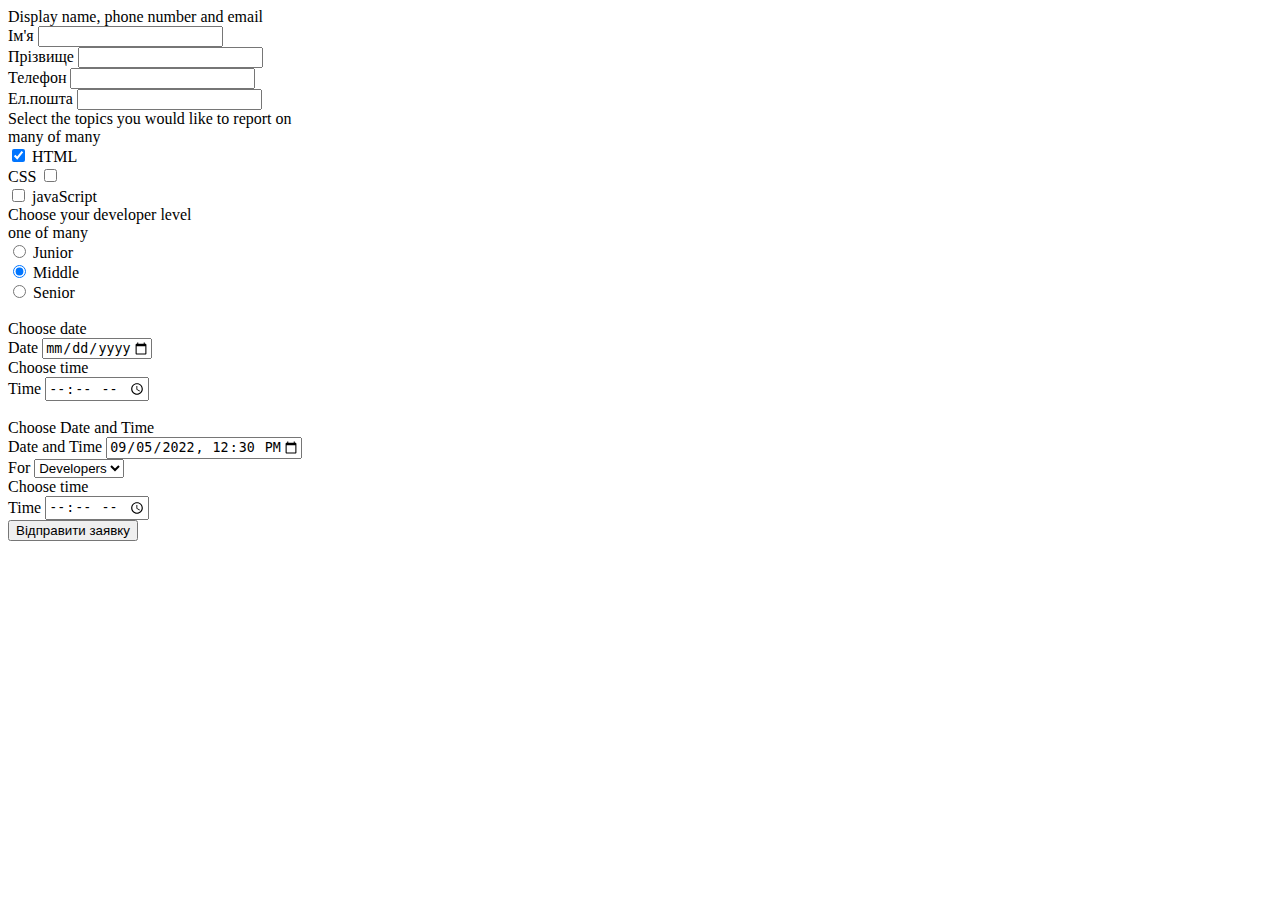
<file: form-select.html>
<!DOCTYPE html>
<html lang="en">
  <head>
    <meta charset="UTF-8" />
    <meta http-equiv="X-UA-Compatible" content="IE=edge" />
    <meta name="viewport" content="width=device-width, initial-scale=1.0" />
    <title>form-select-date-time</title>
    <link rel="stylesheet" href="./css/styles.css" />
  </head>

  <!-- Завантажуємо презентацію
Loading the presentation -->

  <!-- Залишаємо коментар
Leave a comment -->

  <!-- Підтверджуємо політику конфіденційності
We confirm the privacy policy -->

  <body>
    <!-- read guide!!! -->
    <!-- ** text. tel, email fields: Виводимо ім'я, телефон та пошту
    Display name, phone number and email -->
    <form class="js-speaker-form">
      <p>Display name, phone number and email</p>

      <label for="user-first-name">Ім'я</label>
      <input type="text" name="user-first-name" id="user-first-name" />
      <br />
      <label for="user-last-name">Прізвище</label>
      <input type="text" name="user-last-name" id="user-last-name" />
      <br />
      <label for="tel">Телефон</label>
      <input type="tel" name="phone" id="tel" />
      <br />
      <label for="email">Ел.пошта</label>
      <input type="email" name="email" id="email" />
      <br />
      <!-- ** Checkboxes: Вибираємо теми, на які хочемо робити доповідь
        Select the topics you would like to report on -->
      <p>Select the topics you would like to report on</p>
      <p>many of many</p>
      <!-- name must be the same not topic-1, topic-2, topic-3 ect. -->
      <!-- fieldset - can't use flexbox so use div -->
      <div role="group">
        <input type="checkbox" name="topic" value="HTML" id="html" checked />
        <label for="html">HTML</label>
        <br />
        <label for="css">CSS</label>
        <input type="checkbox" name="topic" value="CSS" id="css" />
        <br />
        <input
          type="checkbox"
          name="topic"
          value="javaScript"
          id="javascript"
        />
        <label for="javascript">javaScript</label>
        <br />
      </div>
      <!-- ** Radio button: Вибираємо свій рівень розробника
      Choose your developer level -->
      <p>Choose your developer level</p>
      <p>one of many</p>
      <div role="group">
        <input type="radio" name="level" value="junior" id="junior" />
        <label for="junior">Junior</label>
        <br />
        <input type="radio" name="level" value="middle" id="middle" checked />
        <label for="middle">Middle</label>
        <br />
        <input type="radio" name="level" value="senior" id="senior" />
        <label for="senior">Senior</label>
      </div>
      <br />
      <!-- Вибираємо час доповіді https://caniuse.com/#search=datetime-local
Choose the time of the report https://caniuse.com/#search=datetime-local -->

      <p>Choose date</p>
      <label for="date">Date</label>
      <input
        type="date"
        name="date"
        id="date"
        min="2022-09-01"
        max="2022-09-07"
      />
      <br />
      <p>Choose time</p>
      <label for="time">Time</label>
      <input type="time" name="time" id="time" min="10:30" max="12:12" />
      <br />
      <br />
      <p>Choose Date and Time</p>
      <label for="datetime">Date and Time</label>
      <input
        type="datetime-local"
        name="datetime"
        id="datetime"
        value="2022-09-05T12:30"
        min="2022-09-01T10:10"
        max="2022-09-07T12:12"
      />
      <br />

      <!-- ** Select: Вибираємо, на кого орієнтована доповідь
        Choose who the report is aimed at -->
      <!-- The second value will be selected initially -->
      <label for="choice">For</label>
      <select name="choice" id="choice">
        <option value="boss">Boss</option>
        <option value="developer" selected>Developers</option>
        <option value="front-end">Front End</option>
      </select>
      <br />

      <p>Choose time</p>
      <label for="time">Time</label>
      <input type="time" name="time" id="time" min="10:30" max="12:12" />
      <br />
      <!-- ** button OR input button: Вибираємо кнопки
        Select the buttons -->
      <button type="submit">Відправити заявку</button>
      <!-- <input type="button" value="Відправити заявку" /> Difficult to use css -->
    </form>
    <script>
      (() => {
        document
          .querySelector('.js-speaker-form')
          .addEventListener('submit', e => {
            e.preventDefault();

            new FormData(e.currentTarget).forEach((value, name) =>
              console.log(`${name}: ${value}`),
            );

            e.currentTarget.reset();
          });
      })();
    </script>
  </body>
</html>
</file>
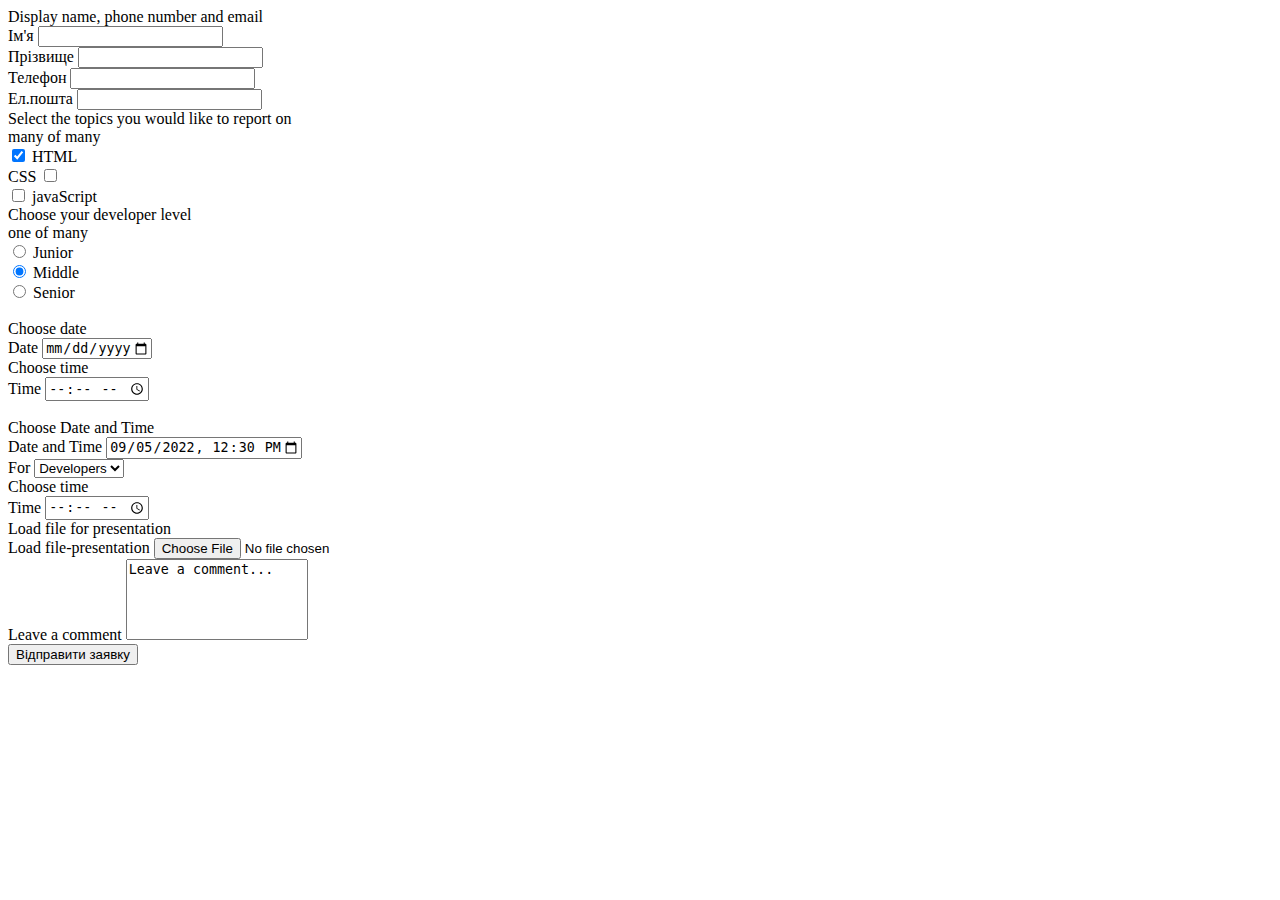
<file: form-textarea.html>
<!DOCTYPE html>
<html lang="en">
  <head>
    <meta charset="UTF-8" />
    <meta http-equiv="X-UA-Compatible" content="IE=edge" />
    <meta name="viewport" content="width=device-width, initial-scale=1.0" />
    <title>form-textarea</title>
    <link rel="stylesheet" href="./css/styles.css" />
  </head>

  <body>
    <!-- read guide!!! -->
    <!-- ** text. tel, email fields: Виводимо ім'я, телефон та пошту
    Display name, phone number and email -->
    <form class="js-speaker-form">
      <p>Display name, phone number and email</p>

      <label for="user-first-name">Ім'я</label>
      <input type="text" name="user-first-name" id="user-first-name" />
      <br />
      <label for="user-last-name">Прізвище</label>
      <input type="text" name="user-last-name" id="user-last-name" />
      <br />
      <label for="tel">Телефон</label>
      <input type="tel" name="phone" id="tel" />
      <br />
      <label for="email">Ел.пошта</label>
      <input type="email" name="email" id="email" />
      <br />
      <!-- ** Checkboxes: Вибираємо теми, на які хочемо робити доповідь
        Select the topics you would like to report on -->
      <p>Select the topics you would like to report on</p>
      <p>many of many</p>
      <!-- name must be the same not topic-1, topic-2, topic-3 ect. -->
      <!-- fieldset - can't use flexbox so use div -->
      <div role="group">
        <input type="checkbox" name="topic" value="HTML" id="html" checked />
        <label for="html">HTML</label>
        <br />
        <label for="css">CSS</label>
        <input type="checkbox" name="topic" value="CSS" id="css" />
        <br />
        <input
          type="checkbox"
          name="topic"
          value="javaScript"
          id="javascript"
        />
        <label for="javascript">javaScript</label>
        <br />
      </div>
      <!-- ** Radio button: Вибираємо свій рівень розробника
      Choose your developer level -->
      <p>Choose your developer level</p>
      <p>one of many</p>
      <div role="group">
        <input type="radio" name="level" value="junior" id="junior" />
        <label for="junior">Junior</label>
        <br />
        <input type="radio" name="level" value="middle" id="middle" checked />
        <label for="middle">Middle</label>
        <br />
        <input type="radio" name="level" value="senior" id="senior" />
        <label for="senior">Senior</label>
      </div>
      <br />
      <!-- Вибираємо час доповіді https://caniuse.com/#search=datetime-local
Choose the time of the report https://caniuse.com/#search=datetime-local -->

      <p>Choose date</p>
      <label for="date">Date</label>
      <input
        type="date"
        name="date"
        id="date"
        min="2022-09-01"
        max="2022-09-07"
      />
      <br />
      <p>Choose time</p>
      <label for="time">Time</label>
      <input type="time" name="time" id="time" min="10:30" max="12:12" />
      <br />
      <br />
      <p>Choose Date and Time</p>
      <label for="datetime">Date and Time</label>
      <input
        type="datetime-local"
        name="datetime"
        id="datetime"
        value="2022-09-05T12:30"
        min="2022-09-01T10:10"
        max="2022-09-07T12:12"
      />
      <br />

      <!-- ** Select: Вибираємо, на кого орієнтована доповідь
        Choose who the report is aimed at -->
      <!-- The second value will be selected initially -->
      <label for="choice">For</label>
      <select name="choice" id="choice">
        <option value="boss">Boss</option>
        <option value="developer" selected>Developers</option>
        <option value="front-end">Front End</option>
      </select>
      <br />

      <p>Choose time</p>
      <label for="time">Time</label>
      <input type="time" name="time" id="time" min="10:30" max="12:12" />
      <br />

      <!-- Завантажуємо презентацію
Loading the presentation -->
      <p>Load file for presentation</p>
      <label for="pdf">Load file-presentation</label>
      <input type="file" name="pdf" id="pdf" />
      <br />

      <!-- Залишаємо коментар
Leave a comment -->
      <!-- <p>Leave a comment</p> -->
      <label for="comments">Leave a comment</label>
      <textarea name="comments" id="comments" rows="5">
Leave a comment...</textarea
      >
      <br />

      <!-- ** button OR input button: Вибираємо кнопки
        Select the buttons -->
      <button type="submit">Відправити заявку</button>
      <!-- <input type="button" value="Відправити заявку" /> Difficult to use css -->
    </form>
    <script>
      (() => {
        document
          .querySelector('.js-speaker-form')
          .addEventListener('submit', e => {
            e.preventDefault();

            new FormData(e.currentTarget).forEach((value, name) =>
              console.log(`${name}: ${value}`),
            );

            e.currentTarget.reset();
          });
      })();
    </script>
  </body>
</html>
</file>
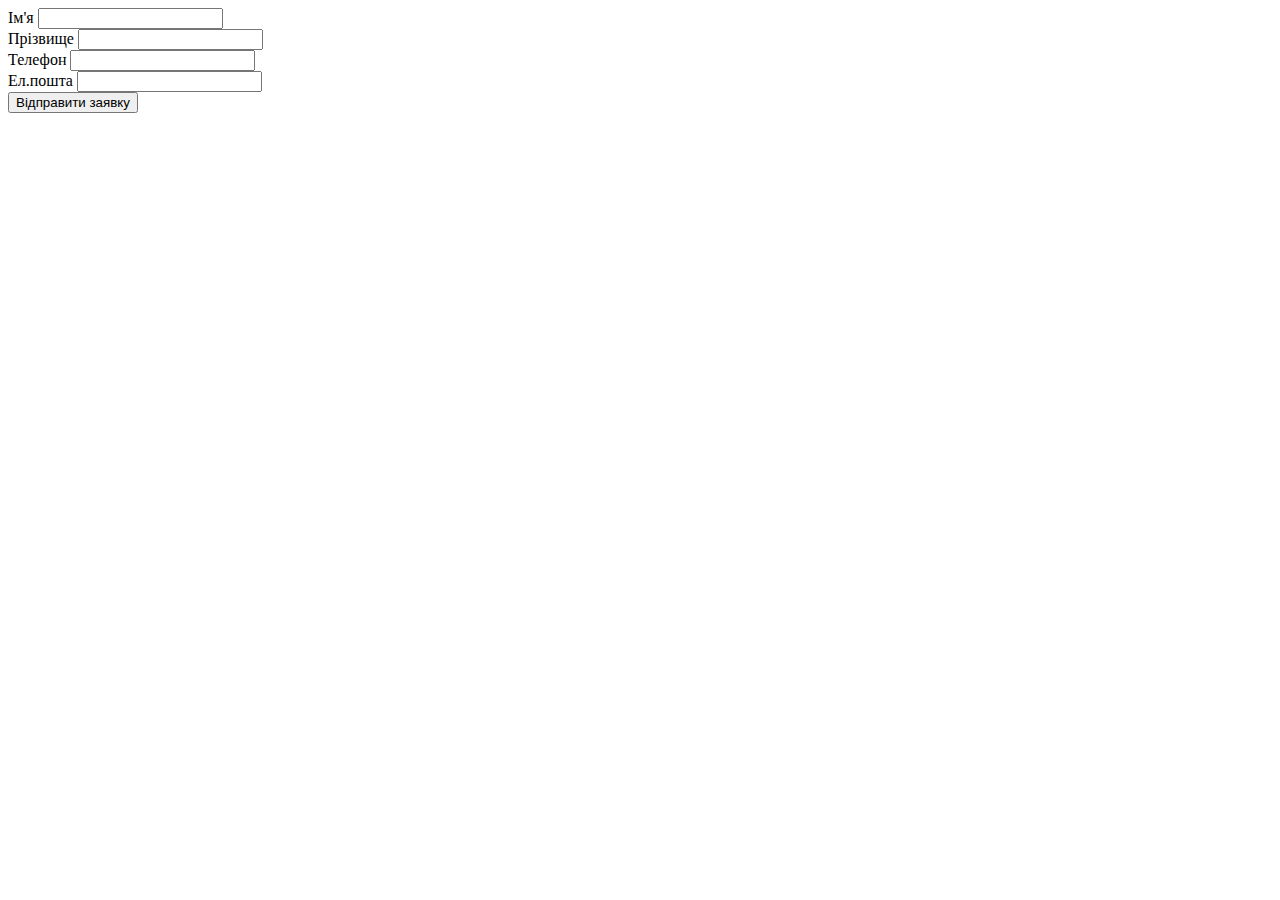
<file: form.html>
<!DOCTYPE html>
<html lang="en">
  <head>
    <meta charset="UTF-8" />
    <meta http-equiv="X-UA-Compatible" content="IE=edge" />
    <meta name="viewport" content="width=device-width, initial-scale=1.0" />
    <title>Forms</title>
    <link rel="stylesheet" href="./css/styles.css" />
  </head>
  <!-- Виводимо ім'я, телефон та пошту
Display name, phone number and email -->

  <!-- Вибираємо теми, на які хочемо робити доповідь
Select the topics you would like to report on -->

  <!-- Вибираємо свій рівень розробника
Choose your developer level -->

  <!-- Вибираємо, на кого орієнтована доповідь
Choose who the report is aimed at -->

  <!-- Вибираємо час доповіді https://caniuse.com/#search=datetime-local
Choose the time of the report https://caniuse.com/#search=datetime-local -->

  <!-- Завантажуємо презентацію
Loading the presentation -->

  <!-- Залишаємо коментар
Leave a comment -->

  <!-- Підтверджуємо політику конфіденційності
We confirm the privacy policy -->

  <body>
    <!-- read guide!!! -->
    <form class="js-speaker-form">
      <label for="user-first-name">Ім'я</label>
      <input type="text" name="user-first-name" id="user-first-name" />
      <br />
      <label for="user-last-name">Прізвище</label>
      <input type="text" name="user-last-name" id="user-last-name" />
      <br />
      <label for="tel">Телефон</label>
      <input type="tel" name="phone" id="tel" />
      <br />
      <label for="email">Ел.пошта</label>
      <input type="email" name="email" id="email" />
      <br />
      <button type="submit">Відправити заявку</button>
      <!-- <input type="button" value="Відправити заявку" /> Difficult to use css -->
    </form>
    <script>
      (() => {
        document
          .querySelector('.js-speaker-form')
          .addEventListener('submit', e => {
            e.preventDefault();

            new FormData(e.currentTarget).forEach((value, name) =>
              console.log(`${name}: ${value}`),
            );

            e.currentTarget.reset();
          });
      })();
    </script>
  </body>
</html>
</file>
<file: css/styles.css>
p {
  margin: 0;
  padding: 0;
}

ul {
  padding: 0;
  margin: 0;
  list-style: none;
}

.form {
  width: 600px;
  outline: 1px solid tomato;
  margin-left: auto;
  margin-right: auto;
  padding: 20px;
}

textarea {
  resize: none;
}

.form {
  width: 600px;
  outline: 1px solid tomato;
  margin-left: auto;
  margin-right: auto;
  padding: 20px;
}

.form-field {
  /* outline: 1px dotted blue; */
  display: flex;
  flex-direction: column;
  margin-bottom: 20px;
  border-radius: 6px;
}

/* .form-field input {
  width: 100%;
} */
.form-field label {
  margin-bottom: 5px;
}

.form-field input,
.form-field select {
  margin: 0;
  padding: 10px 20px;
  border-radius: 3px;
  border: 1px solid #2a2a2a;
}

.form-field input::placeholder {
  color: #2a2a2a;
}

.group {
}

.group-title {
  margin-top: 10px;
  margin-bottom: 5px;
}

.topic-options {
  padding: 0;
  margin: 0;
  list-style: none;
}

.topic-options li {
  display: flex;
  align-items: flex-end;
}

/* .topic-options input[type='checkbox'] {
  width: 20px;
  height: 20px;
} */

.topic-options-item {
  /* background-color: blueviolet; */
}

.topic-options-checkbox {
  width: 20px;
  height: 20px;
}

.topic-options label {
  font-size: 20px;
  margin-left: 10px;
}
.developer-levels-item {
  margin-bottom: 5px;
}

.developer-levels-radio {
  margin-left: 15px;
}

.form .date {
  border-color: yellow;
  border-radius: 5px;
  font-size: 20px;
  font-weight: 700;
  color: red;
  background-color: pink;
}

.text-comments {
  padding: 8px;
  font-size: 20px;
  color: #ffffff;
  background-color: blueviolet;
}
</file>
